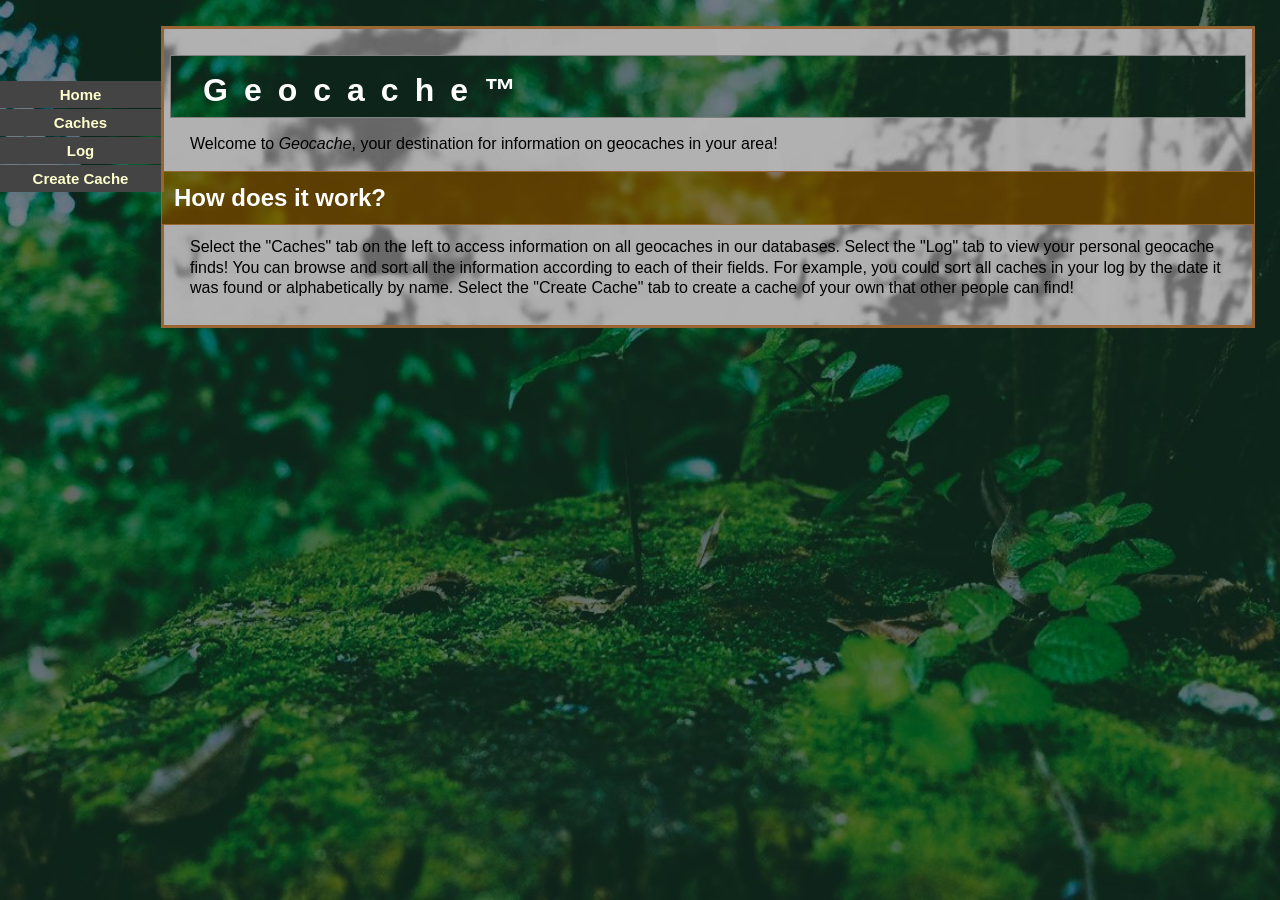
<file: index.html>
<!DOCTYPE HTML PUBLIC "-//W3C//DTD HTML 4.0//EN"
            "http://www.w3.org/TR/REC-html40/strict.dtd">
<html>
<head>
<title>Geocache</title>
<style type="text/css">
@import url(geocache_style.css);
</style>
</head>
<body>

<div id="links">
<a href="./">Home<span> Welcome to Geocache!</span></a>
<a href="caches.php">Caches<span> Access the database of all geocaches.</spam></a>
<a href="log.php">Log<span> Access personal log.</span></a>
<a href="create.html">Create Cache<span> Create your own cache.</span></a>
</div>


<div id="content">
<h1>Geocache&trade;</h1>
<p>
Welcome to <em>Geocache</em>, your destination for information on geocaches in  your area!
</p>
<p>
</p>

<h2>How does it work?</h2>
<p>
Select the "Caches" tab on the left to access information on all geocaches in our databases. Select the "Log" tab to view your personal geocache finds! You can browse and sort all the information according to each of their fields. For example, you could sort all caches in  your log by the date it was found or alphabetically by name. Select the "Create Cache" tab to create a cache of your own that other people can find!</p>

</div>

</body>
</html>
</file>
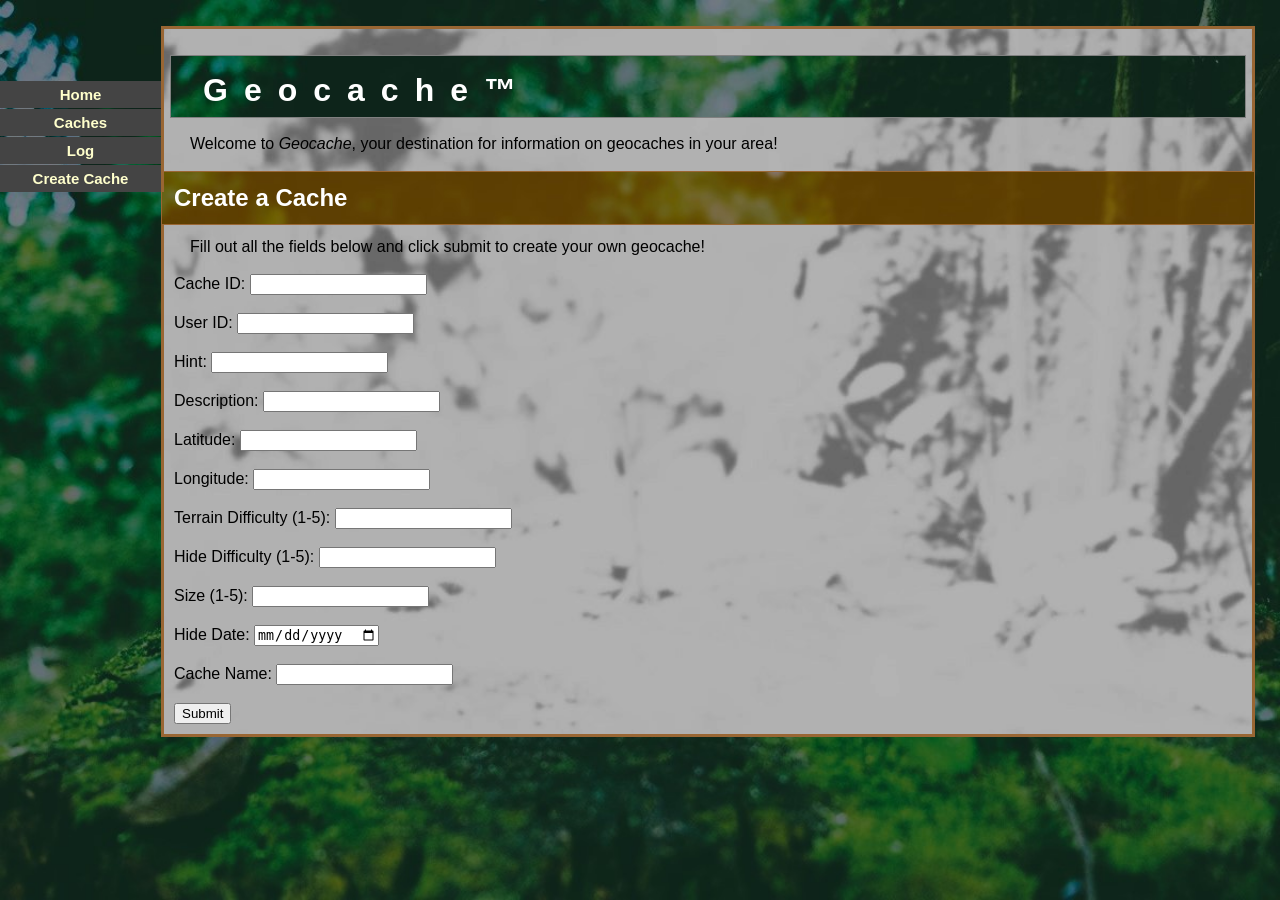
<file: create.html>
<!DOCTYPE HTML PUBLIC "-//W3C//DTD HTML 4.0//EN"
            "http://www.w3.org/TR/REC-html40/strict.dtd">
<html>
<head>
<title>Geocache :: Create</title>
<style type="text/css">
@import url(geocache_style.css);
</style>
</head>
<body>

<div id="links">
<a href="./">Home<span> Welcome to Geocache!</span></a>
<a href="caches.php">Caches<span> Access the database of all geocaches.</spam></a>
<a href="log.php">Log<span> Access personal log.</span></a>
<a href="create.html">Create Cache<span> Create your own cache.</span></a>
</div>


<div id="content">
<h1>Geocache&trade;</h1>
<p>
Welcome to <em>Geocache</em>, your destination for information on geocaches in  your area!
</p>


<h2>Create a Cache</h2>
<p>
Fill out all the fields below and click submit to create your own geocache!
</p>


<form action="create.php" method="post">
Cache ID: <input type="number" name="cache_id" required><br><br>
User ID: <input type="number" name="user_id" required><br><br>
Hint: <input type="text" name="hint" required><br><br>
Description: <input type="text" name="description" required><br><br>
Latitude: <input type="number" name="latitude" required><br><br>
Longitude: <input type="number" name="longitude" required><br><br>
Terrain Difficulty (1-5): <input type="number" name="terrain" required><br><br>
Hide Difficulty (1-5): <input type="number" name="hide_difficulty" required><br><br>
Size (1-5): <input type="number" name="size" required><br><br>
Hide Date: <input type="date" name="date" required><br><br>
Cache Name: <input type="text" name="name" required><br><br>
<input type="submit" value="Submit">
</form>



</div>

</body>
</html>
</file>
